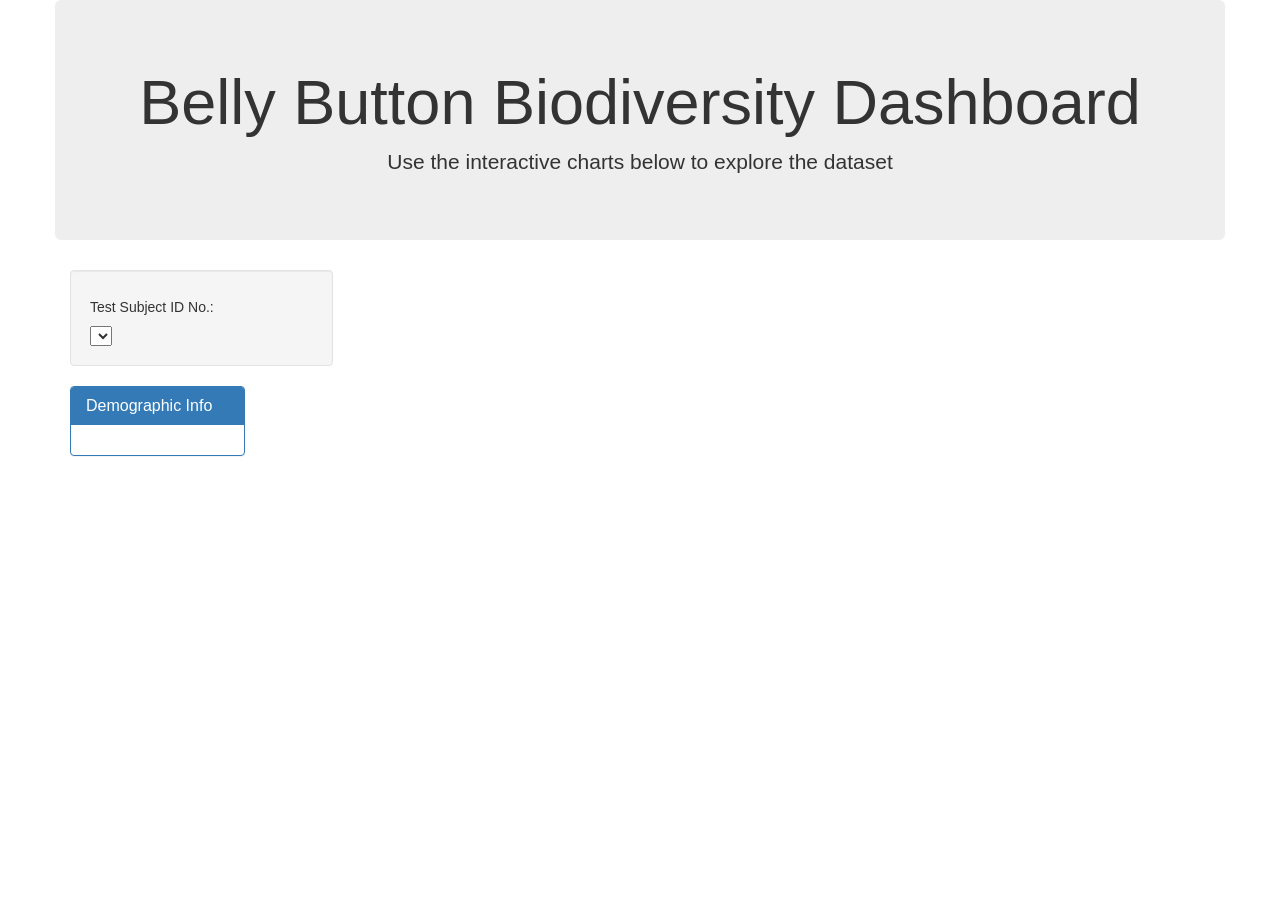
<file: index.html>
<!DOCTYPE html>
<html lang="en">

<head>
  <meta charset="UTF-8">
  <meta name="viewport" content="width=device-width, initial-scale=1.0">
  <meta http-equiv="X-UA-Compatible" content="ie=edge">
  <title>Bellybutton Biodiversity</title>
  <link rel="stylesheet" href="https://maxcdn.bootstrapcdn.com/bootstrap/3.3.7/css/bootstrap.min.css">
</head>

<body>

  <div class="container">
    <div class="row">
      <div class="col-md-12 jumbotron text-center">
        <h1>Belly Button Biodiversity Dashboard</h1>
        <p>Use the interactive charts below to explore the dataset</p>
      </div>
    </div>
    <div class="row">
      <div class="col-md-3">
        <div class="well">
          <h5>Test Subject ID No.:</h5>
          <select id="selDataset"></select>
        </div>
        <div class="panel panel-primary" style="width: 175px;">
          <div class="panel-heading">
            <h3 class="panel-title">Demographic Info</h3>
          </div>
          <div id="sample-metadata" class="panel-body" style="overflow-y: auto; word-wrap: break-word;"></div>
        </div>
      </div>
      <div class="col-md-5">
        <div id="bar"></div>
      </div>
      <div class="col-md-4">
        <div id="gauge"></div>
      </div>
    </div>
    <div class="row">
      <div class="col-md-12">
        <div id="bubble"></div>
      </div>
    </div>
  </div>

  <script src="https://d3js.org/d3.v5.min.js"></script>
  <script src="https://cdn.plot.ly/plotly-latest.min.js"></script>
  <!-- <script src="./static/js/bonus.js"></script> -->
  <script src="./static/js/app.js"></script>
</body>

</html>
</file>
